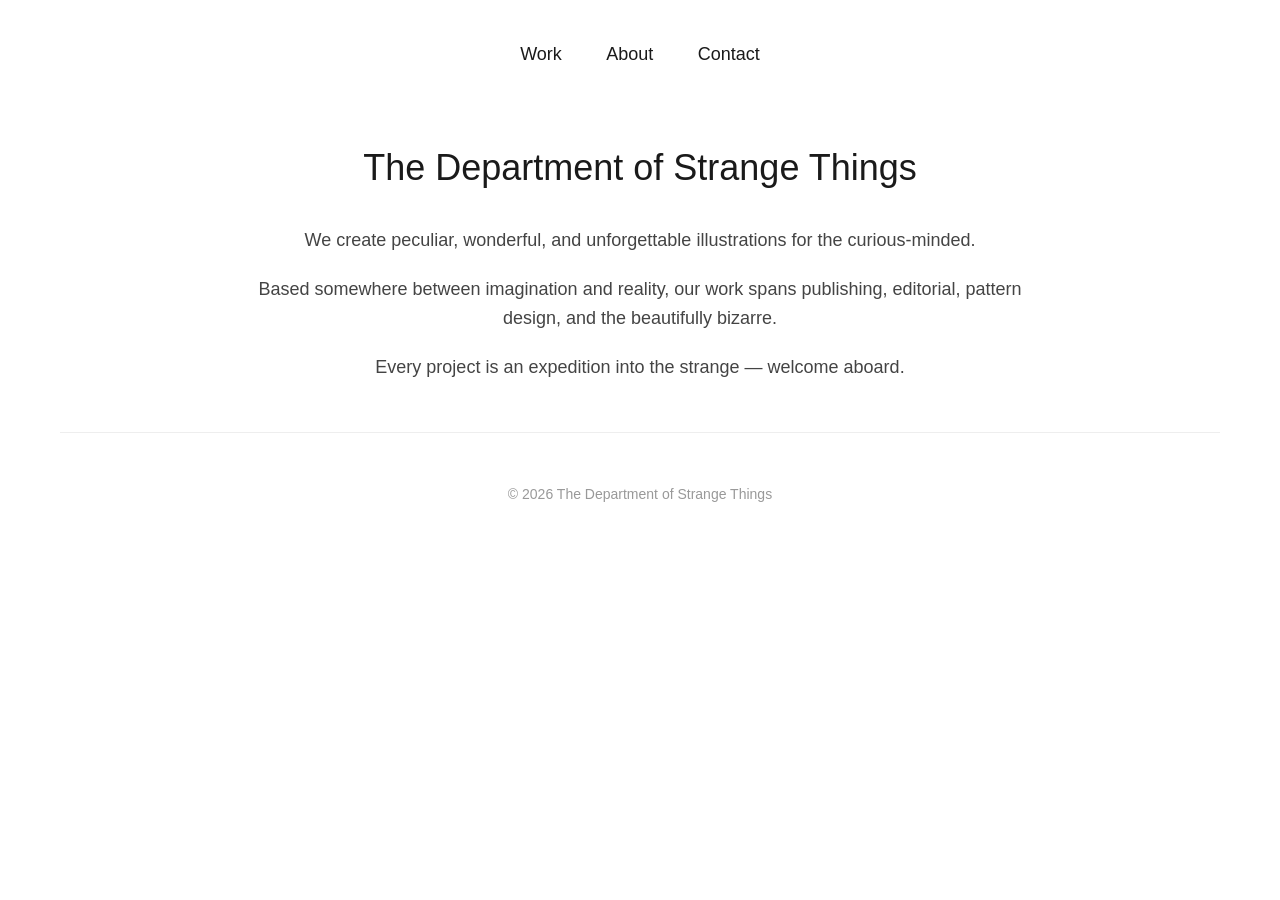
<file: js/about.html>
<!DOCTYPE html>
<html lang="en">
<head>
    <meta charset="UTF-8">
    <meta name="viewport" content="width=device-width, initial-scale=1.0">
    <title>The Department of Strange Things - About</title>
    <link rel="stylesheet" href="css/style.css">
</head>
<body>
    <div class="container">
        <nav>
            <a href="index.html">Work</a>
            <a href="about.html">About</a>
            <a href="contact.html">Contact</a>
        </nav>

        <div class="about-content">
            <h1>The Department of Strange Things</h1>
            <p>We create peculiar, wonderful, and unforgettable illustrations for the curious-minded.</p>
            <p>Based somewhere between imagination and reality, our work spans publishing, editorial, pattern design, and the beautifully bizarre.</p>
            <p>Every project is an expedition into the strange — welcome aboard.</p>
        </div>

        <footer>
            <p>© 2026 The Department of Strange Things</p>
        </footer>
    </div>
</body>
</html>
</file>
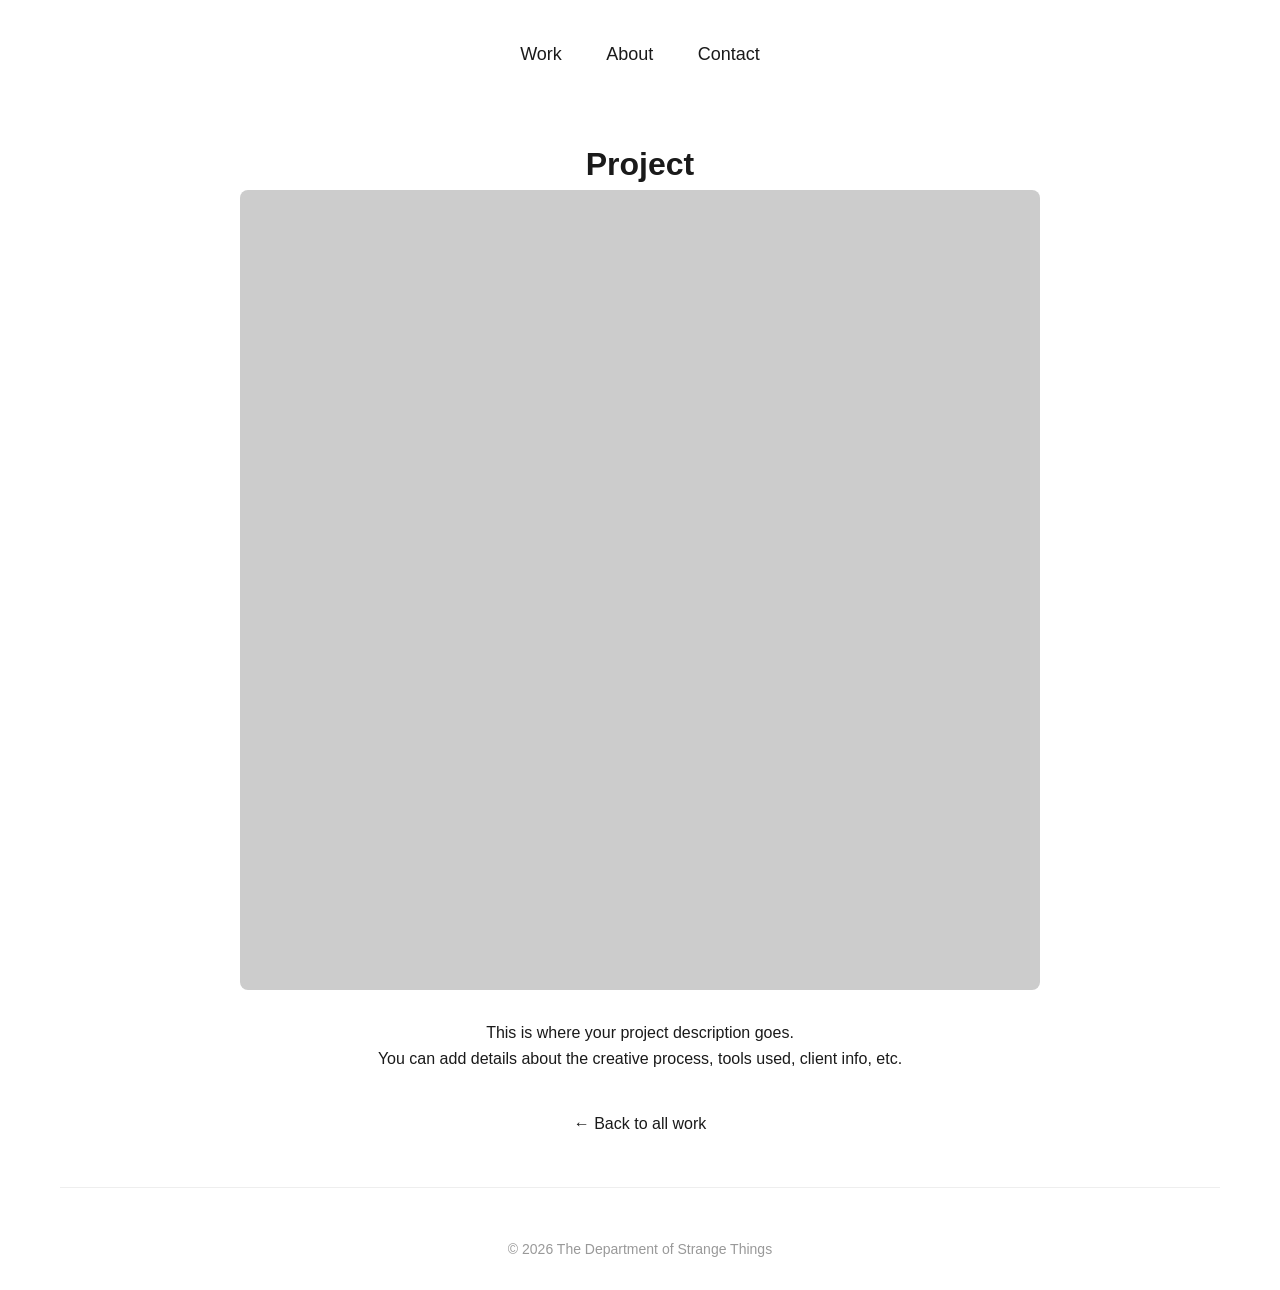
<file: js/detail.html>
<!DOCTYPE html>
<html lang="en">
<head>
    <meta charset="UTF-8">
    <meta name="viewport" content="width=device-width, initial-scale=1.0">
    <title>Project Detail - The Department of Strange Things</title>
    <link rel="stylesheet" href="css/style.css">
    <style>
        .detail-container {
            max-width: 800px;
            margin: 50px auto;
            text-align: center;
        }
        .detail-image {
            width: 100%;
            border-radius: 8px;
            background-color: #ddd;
            aspect-ratio: 1 / 1;
            margin-bottom: 30px;
        }
        .back-link {
            display: inline-block;
            margin-top: 40px;
            color: #1a1a1a;
            text-decoration: none;
        }
    </style>
</head>
<body>
    <div class="container">
        <nav>
            <a href="index.html">Work</a>
            <a href="about.html">About</a>
            <a href="contact.html">Contact</a>
        </nav>

        <div class="detail-container" id="detailContent">
            <!-- Content loaded dynamically -->
        </div>

        <footer>
            <p>© 2026 The Department of Strange Things</p>
        </footer>
    </div>

    <script>
        // Get project from URL parameter
        const urlParams = new URLSearchParams(window.location.search);
        const projectId = urlParams.get('id');
        const projectTitle = urlParams.get('title') || 'Project';

        document.getElementById('detailContent').innerHTML = `
            <h1>${decodeURIComponent(projectTitle)}</h1>
            <div class="detail-image" style="background-color: #ccc;"></div>
            <p>This is where your project description goes.</p>
            <p>You can add details about the creative process, tools used, client info, etc.</p>
            <a href="index.html" class="back-link">← Back to all work</a>
        `;
    </script>
</body>
</html>
</file>
<file: js/css/style.css>
* {
    margin: 0;
    padding: 0;
    box-sizing: border-box;
}

body {
    font-family: -apple-system, BlinkMacSystemFont, 'Segoe UI', Roboto, Helvetica, Arial, sans-serif;
    line-height: 1.6;
    color: #1a1a1a;
    background-color: #ffffff;
}

.container {
    max-width: 1200px;
    margin: 0 auto;
    padding: 0 20px;
}

/* Navigation */
nav {
    padding: 40px 0 20px;
    text-align: center;
}

nav a {
    color: #1a1a1a;
    text-decoration: none;
    margin: 0 20px;
    font-size: 18px;
    font-weight: 500;
    transition: color 0.3s ease;
}

nav a:hover {
    color: #999;
}

/* Grid Layout */
.grid {
    display: grid;
    grid-template-columns: repeat(3, 1fr);
    gap: 30px;
    margin: 50px 0;
}

/* Grid Items */
.grid-item {
    cursor: pointer;
    transition: transform 0.2s ease;
}

.grid-item:hover {
    transform: translateY(-5px);
}

.image-container {
    position: relative;
    overflow: hidden;
    border-radius: 8px;
    background-color: #f0f0f0;
    aspect-ratio: 1 / 1;
}

.placeholder-img {
    width: 100%;
    height: 100%;
    background-color: #ddd;
    transition: all 0.3s ease;
}

/* Hover Overlay */
.overlay {
    position: absolute;
    top: 0;
    left: 0;
    width: 100%;
    height: 100%;
    background-color: rgba(128, 128, 128, 0);
    display: flex;
    align-items: center;
    justify-content: center;
    transition: background-color 0.3s ease;
}

.image-container:hover .overlay {
    background-color: rgba(128, 128, 128, 0.5);
}

.project-title {
    color: white;
    font-size: 20px;
    font-weight: 600;
    opacity: 0;
    transition: opacity 0.3s ease;
    text-align: center;
    padding: 10px;
}

.image-container:hover .project-title {
    opacity: 1;
}

/* Project caption */
.grid-item p {
    margin-top: 12px;
    font-size: 14px;
    color: #666;
    text-align: center;
}

/* About Page */
.about-content {
    max-width: 800px;
    margin: 50px auto;
    text-align: center;
}

.about-content h1 {
    font-size: 36px;
    margin-bottom: 30px;
    font-weight: 500;
}

.about-content p {
    margin-bottom: 20px;
    font-size: 18px;
    color: #444;
}

/* Contact Page */
.contact-form {
    max-width: 600px;
    margin: 50px auto;
}

.form-group {
    margin-bottom: 20px;
}

label {
    display: block;
    margin-bottom: 8px;
    font-weight: 500;
}

input, textarea {
    width: 100%;
    padding: 12px;
    border: 1px solid #ddd;
    border-radius: 8px;
    font-size: 16px;
    font-family: inherit;
}

textarea {
    resize: vertical;
}

button {
    background-color: #1a1a1a;
    color: white;
    padding: 12px 30px;
    border: none;
    border-radius: 8px;
    font-size: 16px;
    cursor: pointer;
    transition: background-color 0.3s ease;
}

button:hover {
    background-color: #444;
}

.instagram-link {
    text-align: center;
    margin-top: 40px;
    padding-top: 40px;
    border-top: 1px solid #eee;
}

.instagram-link a {
    color: #1a1a1a;
    font-size: 18px;
    text-decoration: none;
    display: inline-flex;
    align-items: center;
    gap: 8px;
}

.instagram-link a:hover {
    color: #E4405F;
}

/* Footer */
footer {
    text-align: center;
    padding: 50px 0 30px;
    color: #999;
    font-size: 14px;
    border-top: 1px solid #eee;
    margin-top: 50px;
}

/* Responsive */
@media (max-width: 768px) {
    .grid {
        grid-template-columns: repeat(2, 1fr);
        gap: 20px;
    }
    
    nav a {
        margin: 0 12px;
        font-size: 16px;
    }
}

@media (max-width: 480px) {
    .grid {
        grid-template-columns: 1fr;
    }
}
</file>
